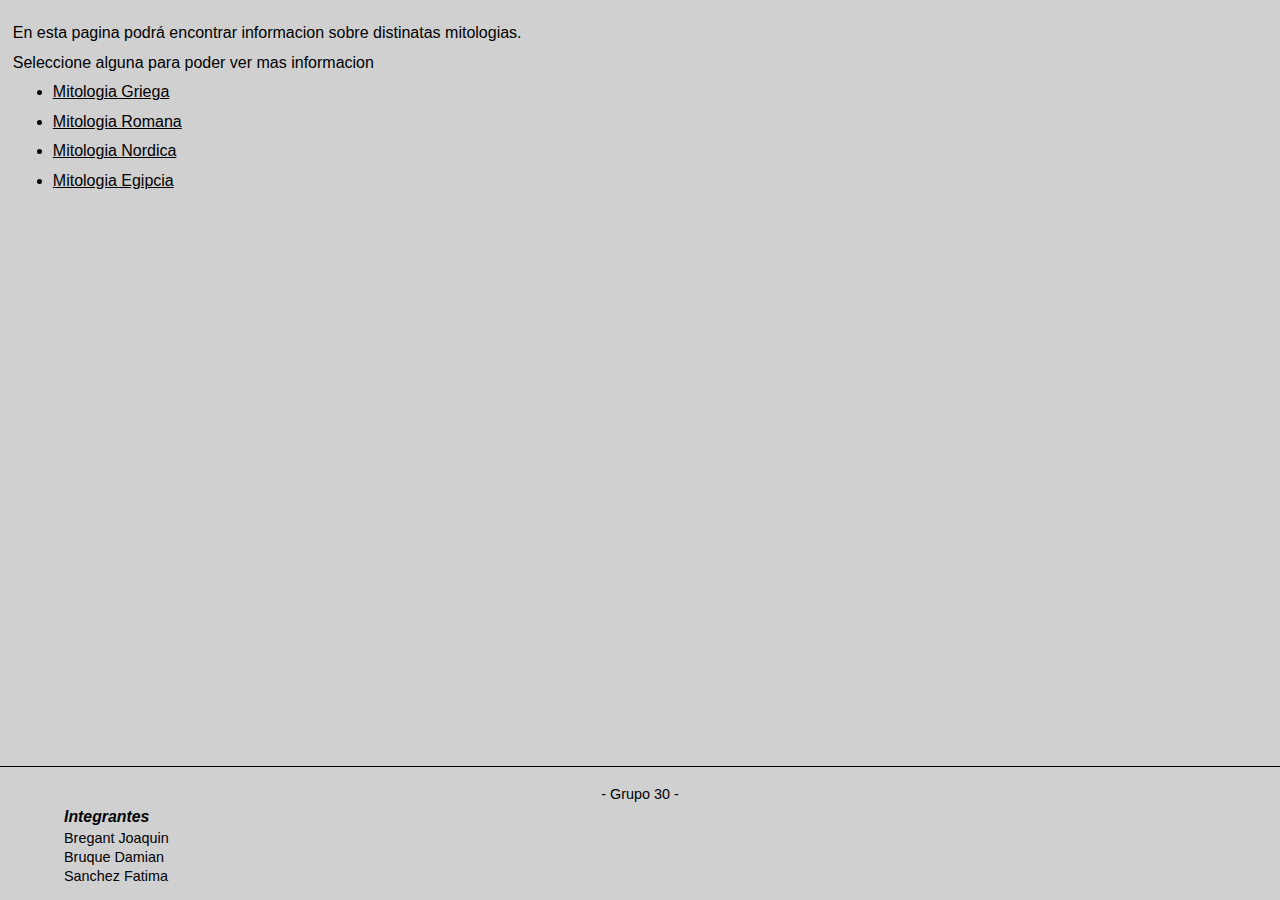
<file: index.html>
<!DOCTYPE html>
<html lang="es">
    <head>
        <meta charset="utf-8">
        <title>Grupo 30</title>
        <!-- Redireccionamiento automatico inmediato a html/home.html-->
        <meta http-equiv="refresh" content="0; url=html/home.html">
    </head>
</html>
</file>
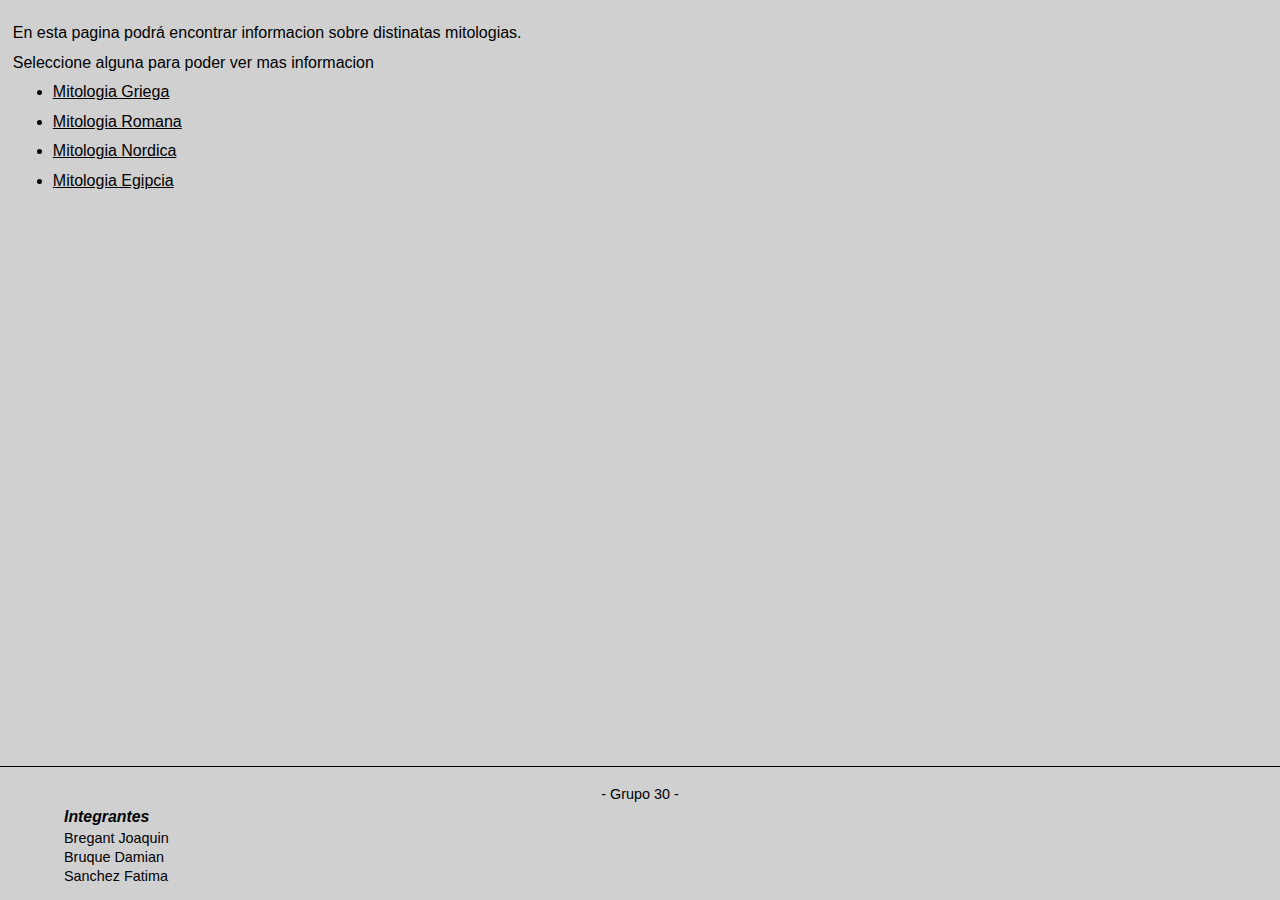
<file: home.html>
<!DOCTYPE html>
<html lang="es">
    <head>
        <title>Grupo30</title>
        <meta charset="utf-8">
        <link rel="stylesheet" type="text/css" href="css/style.css">
        <base href="mitologia/">

    </head>
    <body>
        <div class="content">
            <nav>
                <p>En esta pagina podrá encontrar informacion sobre distinatas mitologias.</p>
                <p>Seleccione alguna para poder ver mas informacion</p>
                <ul>
                    <li><a href="griega.html">Mitologia Griega</a></li>
                    <li><a href="romana.html">Mitologia Romana</a></li>
                    <li><a href="nordica.html">Mitologia Nordica</a></li>
                    <li><a href="egipcia.html">Mitologia Egipcia</a></li>
            </nav>
        </div>


        <footer>
            <p class="tittleFooter">- Grupo 30 -</p>
            <ul class="columnFooter1">
                <li>Integrantes</li>
                <li>Bregant Joaquin</li>
                <li>Bruque Damian</li>
                <li>Sanchez Fatima</li>
            </ul>
        </footer>
    </body>
</html>
</file>
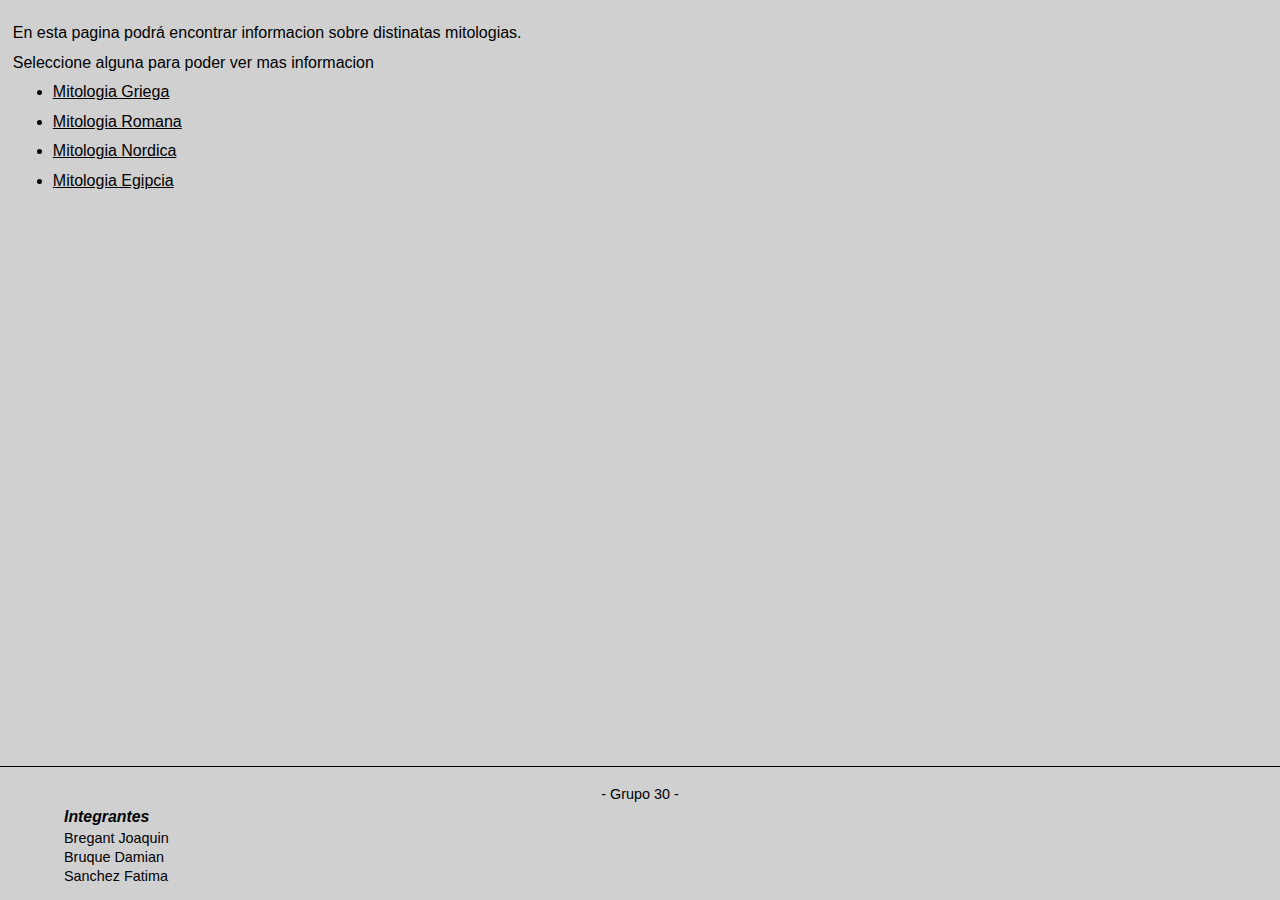
<file: html/home.html>
<!DOCTYPE html>
<html lang="es">
    <head>
        <title>Grupo30</title>
        <meta charset="utf-8">
        <link rel="stylesheet" type="text/css" href="../css/style.css">

    </head>
    <body>
        <div class="content">
            <nav>
                <p>En esta pagina podrá encontrar informacion sobre distinatas mitologias.</p>
                <p>Seleccione alguna para poder ver mas informacion</p>
                <ul>
                    <li><a href="mit-griega/Griega.html">Mitologia Griega</a></li>
                    <li><a href="mit-romana/Romana.html">Mitologia Romana</a></li>
                    <li><a href="mit-nordica/Nordica.html">Mitologia Nordica</a></li>
                    <li><a href="mit-egipcia/Egipcia.html">Mitologia Egipcia</a></li>
            </nav>
        </div>


        <footer>
            <p class="tittleFooter">- Grupo 30 -</p>
            <ul class="columnFooter1">
                <li>Integrantes</li>
                <li>Bregant Joaquin</li>
                <li>Bruque Damian</li>
                <li>Sanchez Fatima</li>
            </ul>
        </footer>
    </body>
</html>
</file>
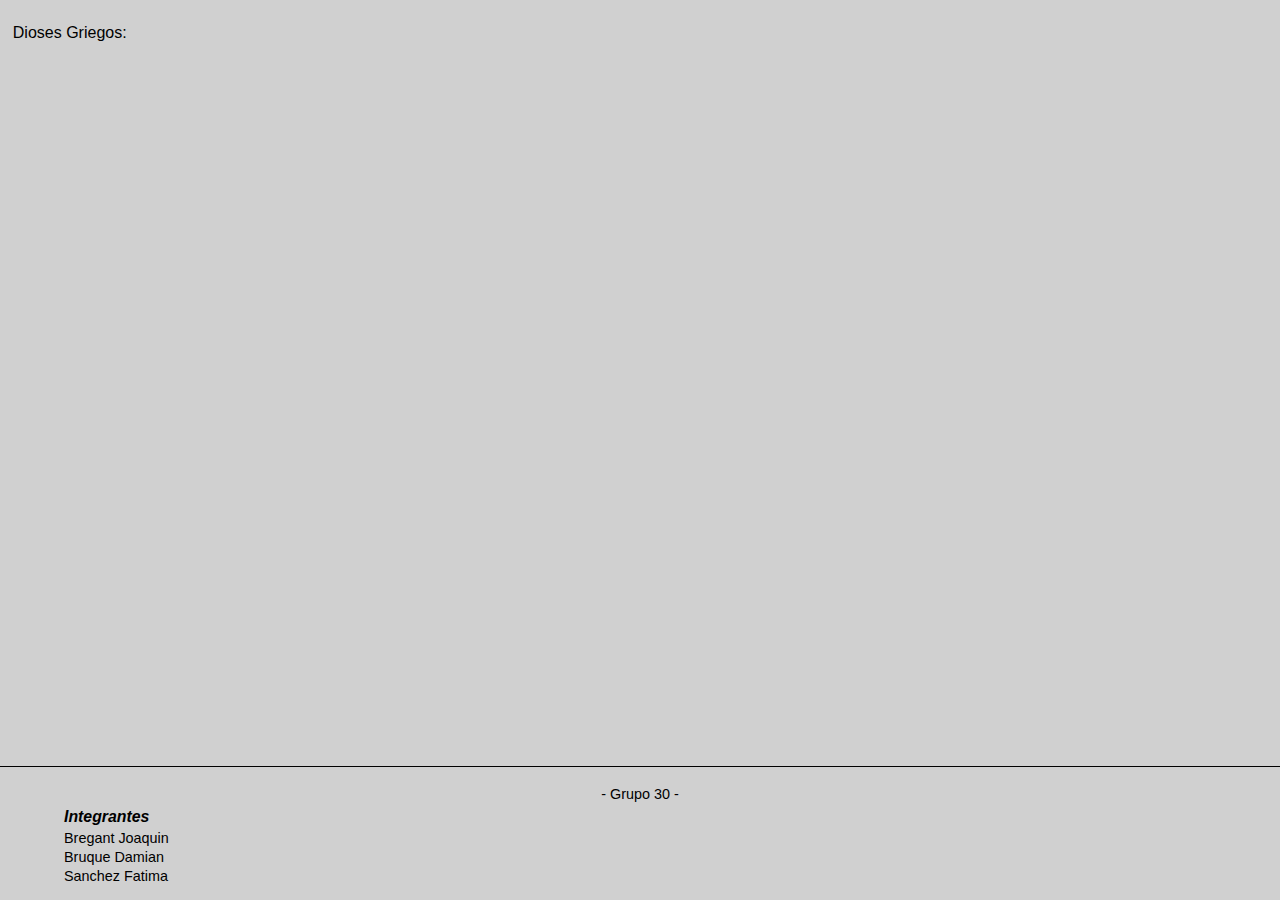
<file: mitologia/griega.html>
<!DOCTYPE html>
<html lang="es">
    <head>
        <title>Grupo30</title>
        <meta charset="utf-8">
        <link rel="stylesheet" type="text/css" href="../../css/style.css">

    </head>
    <body>
        <div class="content">
            <nav>
                <p>Dioses Griegos:</p>
                <ul>
                </ul>
            </nav>
        </div>


        <footer>
            <p class="tittleFooter">- Grupo 30 -</p>
            <ul class="columnFooter1">
                <li>Integrantes</li>
                <li>Bregant Joaquin</li>
                <li>Bruque Damian</li>
                <li>Sanchez Fatima</li>
            </ul>
        </footer>
    </body>
</html>
</file>
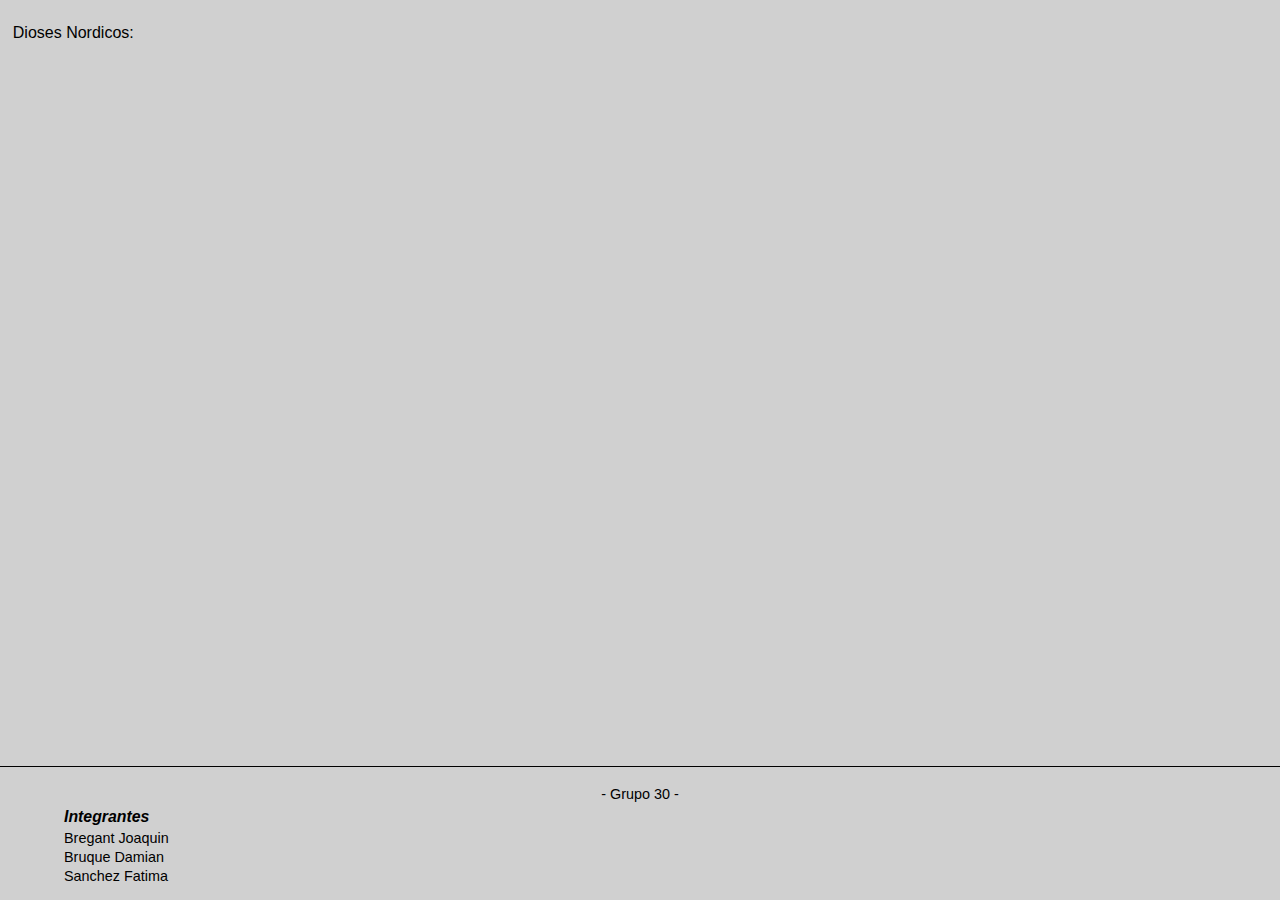
<file: mitologia/nordica.html>
<!DOCTYPE html>
<html lang="es">
    <head>
        <title>Grupo30</title>
        <meta charset="utf-8">
        <link rel="stylesheet" type="text/css" href="../../css/style.css">

    </head>
    <body>
        <div class="content">
            <nav>
                <p>Dioses Nordicos:</p>
                <ul>
                </ul>
            </nav>
        </div>


        <footer>
            <p class="tittleFooter">- Grupo 30 -</p>
            <ul class="columnFooter1">
                <li>Integrantes</li>
                <li>Bregant Joaquin</li>
                <li>Bruque Damian</li>
                <li>Sanchez Fatima</li>
            </ul>
        </footer>
    </body>
</html>
</file>
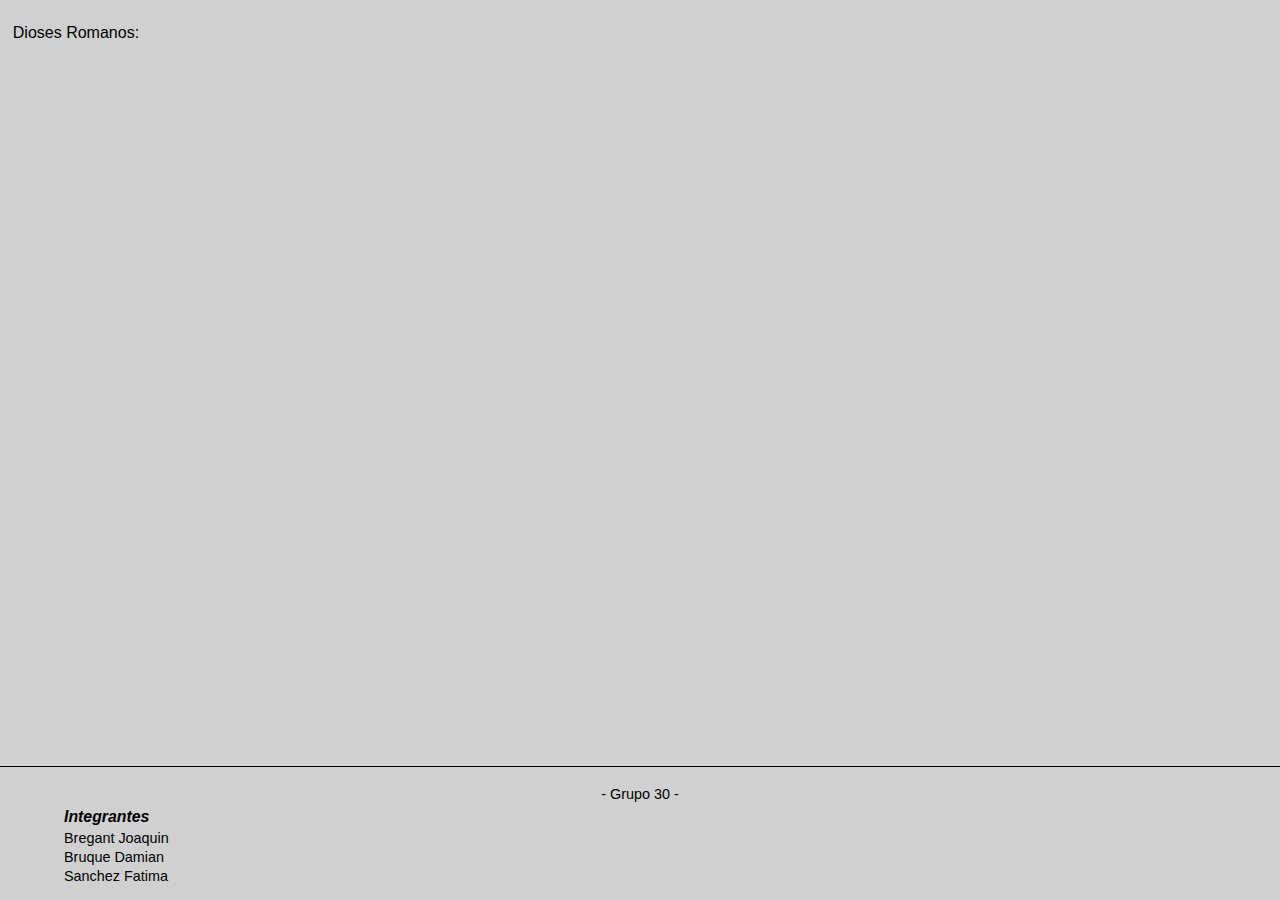
<file: mitologia/romana.html>
<!DOCTYPE html>
<html lang="es">
    <head>
        <title>Grupo30</title>
        <meta charset="utf-8">
        <link rel="stylesheet" type="text/css" href="../../css/style.css">

    </head>
    <body>
        <div class="content">
            <nav>
                <p>Dioses Romanos:</p>
                <ul>
                </ul>
            </nav>
        </div>


        <footer>
            <p class="tittleFooter">- Grupo 30 -</p>
            <ul class="columnFooter1">
                <li>Integrantes</li>
                <li>Bregant Joaquin</li>
                <li>Bruque Damian</li>
                <li>Sanchez Fatima</li>
            </ul>
        </footer>
    </body>
</html>
</file>
<file: css/style.css>
*
{
    width: 100%;
    max-width: 100%;
    color: black;
    margin: 1% auto;
    background-color: #d0d0d0;
    font-family: 'Verdana', sans-serif;
    font-size: 100%;
}
.content
{
    margin-left: 1%;
    margin-right: 1%;
    position: absolute;
    top: 0;
    width: 90%;
}
footer
{
    text-align: center;
    font-size: 90%;
    border-top: 1px solid black;
    border-width: auto;
    position: absolute;
    bottom: 0;
}
.tittleFooter
{
    margin: 1.5% auto 0.5% auto;
}
.columnFooter1
{
    margin: 0% 5%;
    list-style: none;
    float: left;
    font-size: 100%;
    text-align: left;
    width: 25%;
    padding: 0%;
}
.columnFooter1 li:first-child
{
    margin-top: 0%;
    font-weight: bold;
    font-style: italic;
    font-size: 110%;
}
</file>
